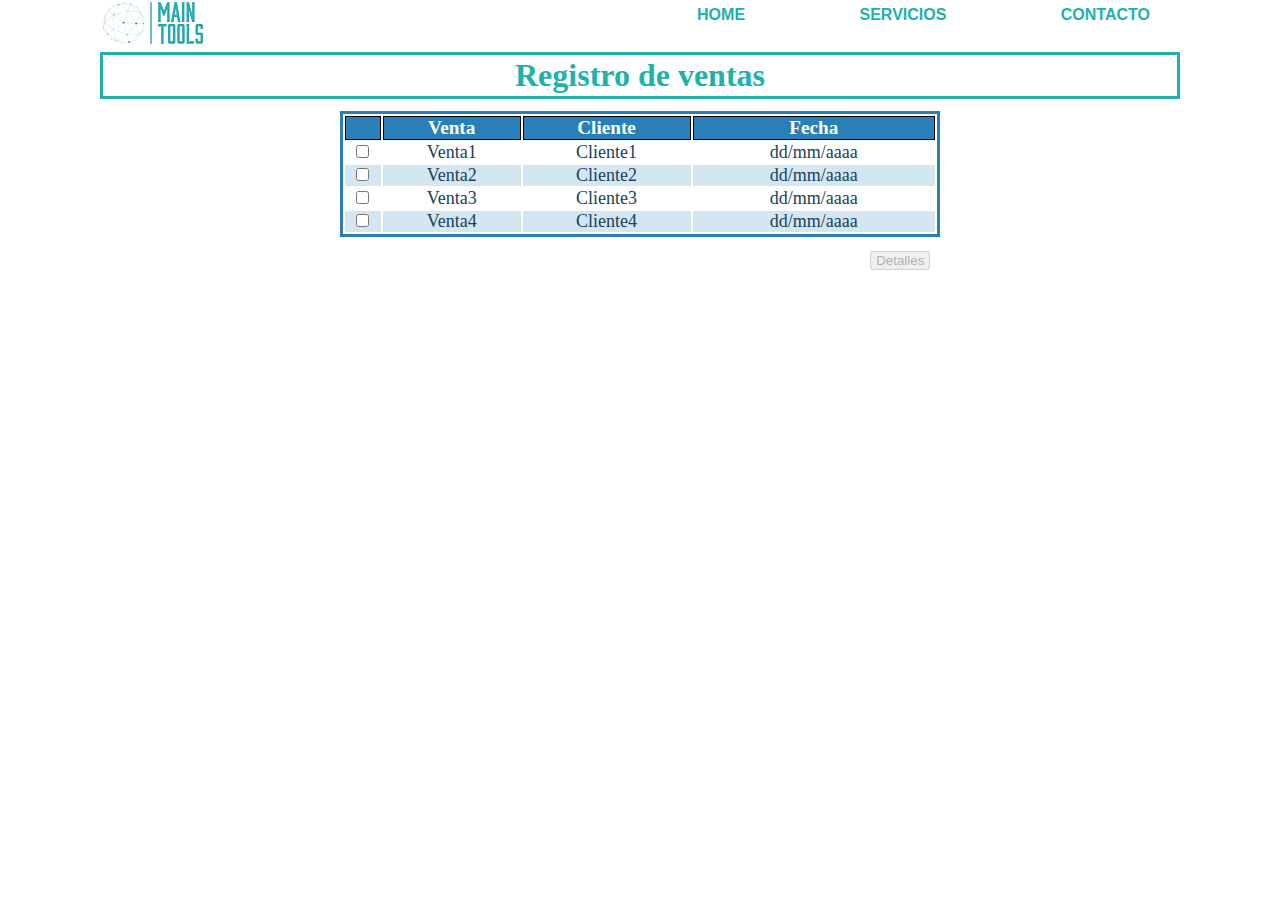
<file: index.html>
<!DOCTYPE html>
<html lang="en">
<head>
    <meta charset="UTF-8">
    <meta http-equiv="X-UA-Compatible" content="IE=edge">
    <meta name="viewport" content="width=device-width, initial-scale=1.0">
    <title>Document</title>
    <link rel="stylesheet" href="./style.css">
    
</head>
<body>
    <header>
        <nav>
            <img src="./logo_maintools.png" alt="logo maintools" class="logo">
            <ul>
                <li> <a href="./home.html">Home</a></li>
                <li><a href="/servicios.html">Servicios</a></li>
                <li><a href="./contacto.html">Contacto</a></li>
            </ul>
        </nav>

    </header>
    <body>
        
        
        <div>
            <h1 class="titulo_venta">Registro de ventas</h1>
        </div>

        <div class="scroll">
            <table class="borde_tabla" >
                <tr class="color_fondo">
                    <th></th>
                    <th scope="col">Venta</th>
                    <th scope="col">Cliente</th>
                    <th scope="col">Fecha</th>
                </tr>

                <tr class="filasdos">
                    <td><input type="checkbox" id="checkme" onchange="doalert(this)"/></td>
                    <td>Venta1</td>
                    <td>Cliente1</td>
                    <td>dd/mm/aaaa</td>
                </tr>

                <tr class="filas">
                    <td><input type="checkbox"></td>
                    <td>Venta2</td>
                    <td>Cliente2</td>
                    <td>dd/mm/aaaa</td>
                </tr>

                <tr class="filasdos">
                    <td><input type="checkbox"></td>
                    <td>Venta3</td>
                    <td>Cliente3</td>
                    <td>dd/mm/aaaa</td>
                </tr>

                <tr class="filas">
                    <td><input type="checkbox"></td>
                    <td>Venta4</td>
                    <td>Cliente4</td>
                    <td>dd/mm/aaaa</td>
                </tr>
            </table>
            

        </div>

        <div class="boton">
            <form action="./detalle_venta.html">
            <input type="submit" name="sendNewSms" class="inputButton" id="sendNewSms" value=" Detalles " disabled/>
            </form>
        </div>
        <script>
            
            function doalert(checkboxElem) {
            if (checkboxElem.checked) {
            
            document.getElementById('sendNewSms').disabled = false;
            } else {
            
            document.getElementById('sendNewSms').disabled = true;
            }
            }           
        
           

        </script>

    </body>
    <footer></footer>
</body>
</html>
</file>
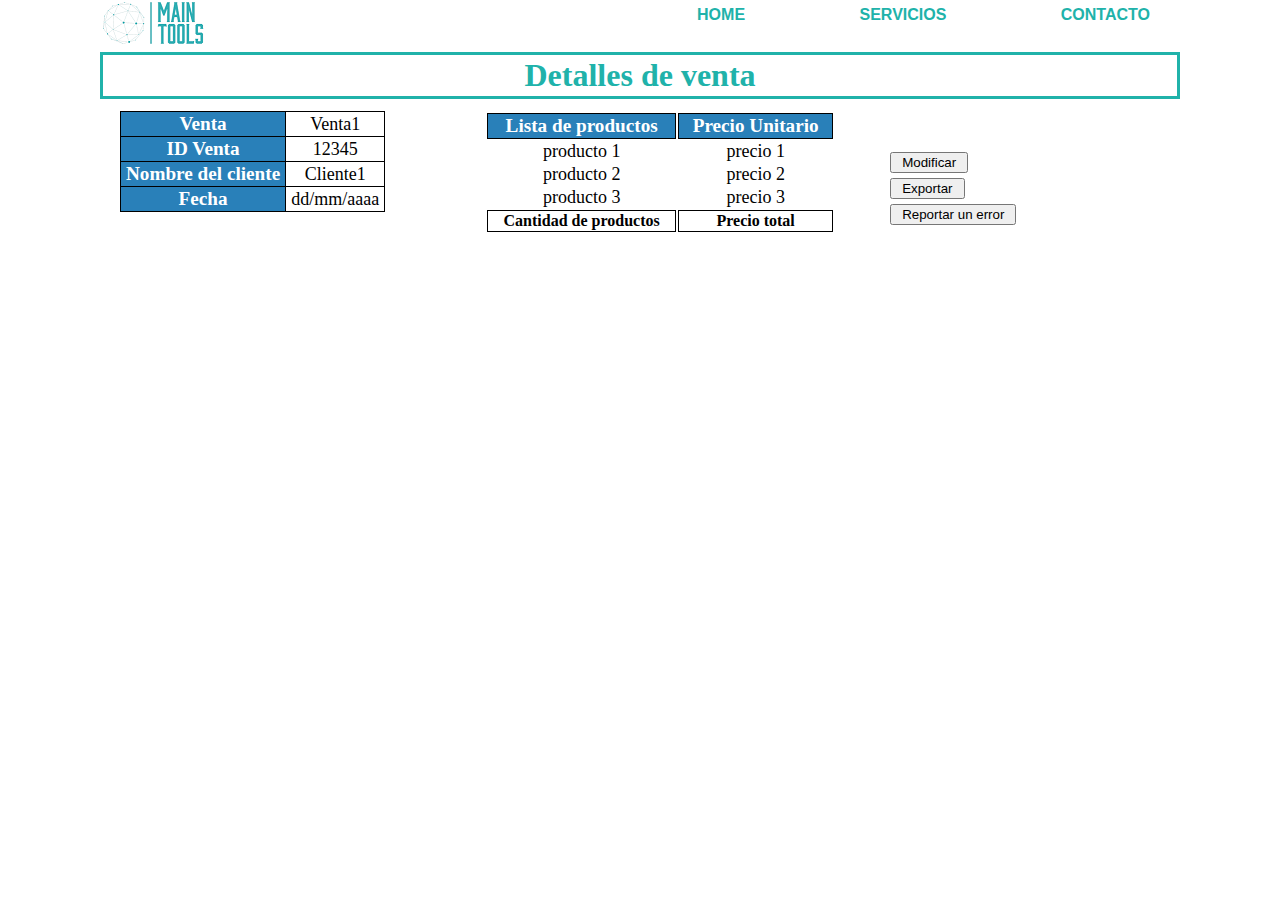
<file: detalle_venta.html>
<!DOCTYPE html>
<html lang="en">
<head>
    <meta charset="UTF-8">
    <meta http-equiv="X-UA-Compatible" content="IE=edge">
    <meta name="viewport" content="width=device-width, initial-scale=1.0">
    <title>Document</title>
    <link rel="stylesheet" href="./style.css">
</head>
<body>
    <header>
        <nav>
            <img src="./logo_maintools.png" alt="logo maintools" class="logo">
            <ul>
                <li> <a href="./home.html">Home</a></li>
                <li><a href="/servicios.html">Servicios</a></li>
                <li><a href="./contacto.html">Contacto</a></li>
            </ul>
        </nav>

    </header>
    <body>
        
    
    <div>
        <h1 class="titulo_venta">Detalles de venta</h1>
    </div>

    <div class="scroll">
        <table  style="float: left" class="info">
            <tr >
                <th class="color_fondo" scope="row">Venta</th>
                <td class="detalles">Venta1</td>
            </tr>

            <tr>
                <th class="color_fondo" scope="row">ID Venta</th>
                <td class="detalles" >12345</td>               
            </tr>

            <tr>
                <th class="color_fondo" scope="row">Nombre del cliente</th>       
                <td class="detalles">Cliente1</td>        
            </tr>

            <tr>
                <th class="color_fondo" scope="row">Fecha</th>  
                <td class="detalles">dd/mm/aaaa</td>             
            </tr>

        </table>
        
        <table style="float: left" class="productos">
            <tr class="color_fondo">
                <th class="productos" scope="col">Lista de productos</th>
                <th class="productos" scope="col">Precio Unitario</th>
            </tr>

            <tr>
                <td>producto 1</td>
                <td>precio 1</td>
            </tr>

            <tr>
                <td>producto 2</td>
                <td>precio 2</td>
            </tr>

            <tr>
                <td>producto 3</td>
                <td>precio 3</td>
            </tr>

            <tr>
                <th class="productos" scope="col">Cantidad de productos</th>
                <th class="productos" scope="col">Precio total</th>
            </tr>

        </table>
        <div style="float: left;" class="detalles">
            <ul>
                <li><input class="detalles" type="submit" value="Modificar" /></li>
                <li><input class="detalles" type="submit" value="Exportar" /></li>
                <li><input class="detalles" type="submit" value="Reportar un error" /></li>
            </ul>
        </div>

    </div>
</body>
</body>
</html>
</file>
<file: style.css>
h1.titulo_venta {
    border-style: solid;
    text-align: center;
    padding: 2px;
    margin: 2px 100px 2px 100px;
    border-color: lightseagreen;
    color: lightseagreen;
}



table.borde_tabla{
    border-style: solid;
    border-color:#2980B9;
    margin: 10px auto 10px auto;
    width: 600px;
    

}

tr.color_fondo{
    background-color:#2980B9;  
    font-size: larger;
    color: white;
    
}

th.color_fondo{
    background-color:#2980B9;  
    font-size: larger;
    color: white;
    padding: 1px 5px 1px 5px;
}
th{
    border: 1px solid black;
}
td{
    text-align: center;
    font-size:large;
}

*{
    padding: 0;
    margin: 0;
    text-decoration: none;
    list-style: none;
    box-sizing: border-box;
}
nav{
    background-color:white;
    height: 50px;
    width: 100%;
}
img.logo{
    padding: 0 100px;
}
nav ul{
    float: right;
    margin-right: 100px;
    font-family:Verdana, Geneva, Tahoma, sans-serif;
    font-weight: bold;
}
nav ul li{
    display: inline-block;
    line-height: 30px;
    margin-left: 50px;
   

}
nav ul li a{
    color:lightseagreen;
    text-transform: uppercase;
    padding: 7px 30px;
    border-radius: 3px;
}

a.active,a:hover{
    background: gray;
    transition: 0.5s;
}

div.boton{
    float: right;
    margin-right: 350px;
    
}

div.scroll{
    overflow-y:scroll;
    height: 150px;
}

tr.filas{
    background-color: #D4E6F1;
    color: #154360;
}

tr.filasdos{
    color: #154360;
}

td.detalles{
 
    border: 1px solid;
    padding: 1px 5px 1px 5px;
    margin: 0;
}

table.info{
    border-collapse: collapse;
    margin-left: 120px;
    margin-top: 10px;
}

table.productos{
    margin-left: 100px;
    margin-top: 10px;
    width: 350px;
}

th.productos{
    padding: 1px 5px 1px 5px;
}

div.detalles{
    padding: 1px 5px 1px 5px;
    margin-left: 50px;
    margin-top: 50px;   
}

input.detalles{
    padding: 1px 10px 1px 10px;
    margin-bottom: 5px;
}
</file>
